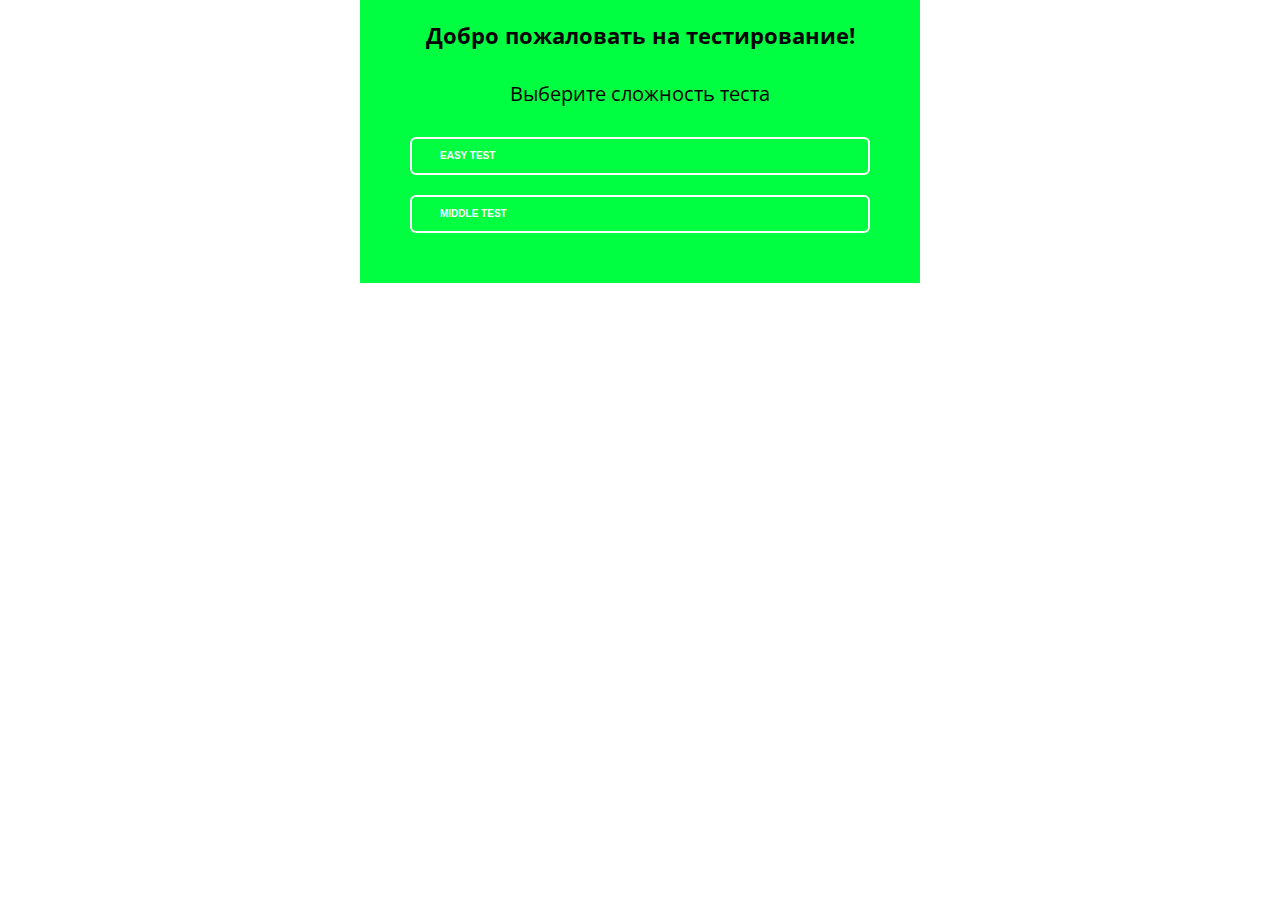
<file: index.html>
<!doctype html>
<html>
    <head>
        <meta charset="utf-8">
        <link href="styles/style.css" rel='stylesheet' type='text/css'>
        <link href="https://fonts.googleapis.com/css2?family=Open+Sans:wght@600&display=swap" rel='stylesheet' type='text/css'>
        <title></title>
    </head>
 

    <body>

        <h2>Добро пожаловать на тестирование!</h2>
        <p>Выберите сложность теста</p>

        <a href="easyTest.html" class="btn first">Easy Test</a>
        <a href="middle.html" class="btn first">Middle Test</a>
    </body>
</html>
</file>
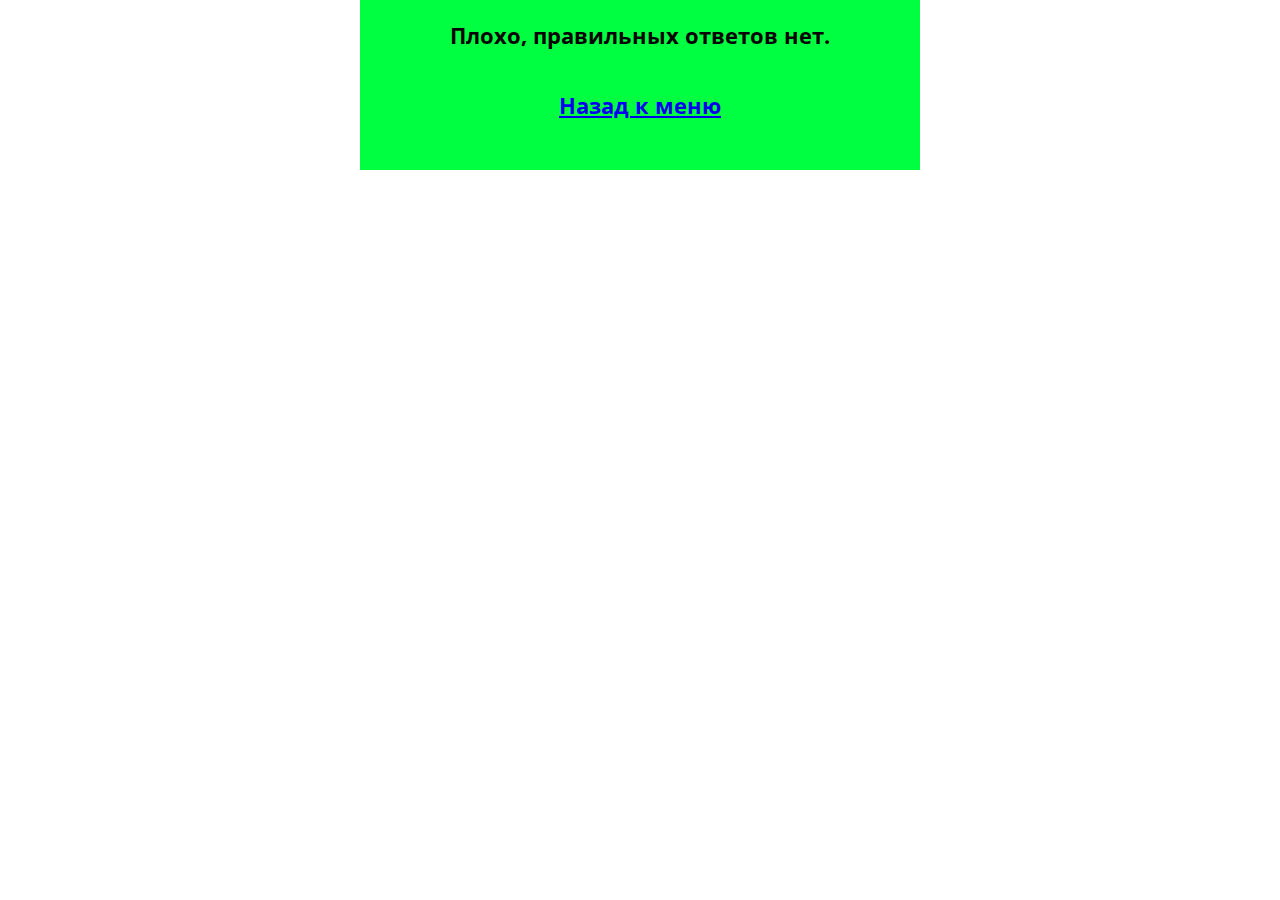
<file: appraisal2.html>
<!doctype html>
<html>
    <head>
        <meta charset="utf-8">
        <link href="styles/style.css" rel='stylesheet' type='text/css'>
        <link href="https://fonts.googleapis.com/css2?family=Open+Sans:wght@600&display=swap" rel='stylesheet' type='text/css'>
        <title></title>
    </head>
 

    <body>

        <h2>Плохо, правильных ответов нет.</h2>

        <h2><a href="index.html">Назад к меню</a></h2>

    </body>
</html>
</file>
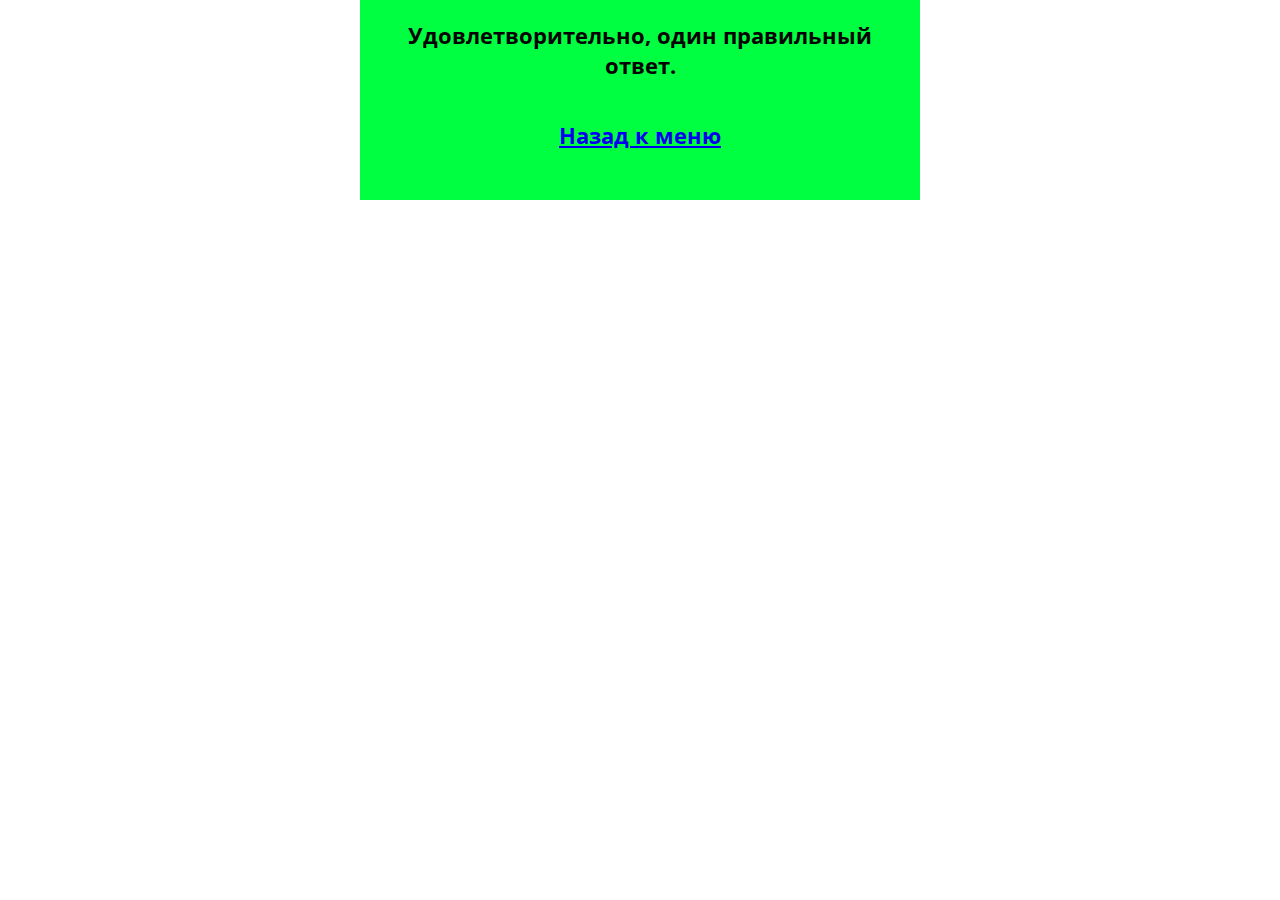
<file: appraisal3.html>
<!doctype html>
<html>
    <head>
        <meta charset="utf-8">
        <link href="styles/style.css" rel='stylesheet' type='text/css'>
        <link href="https://fonts.googleapis.com/css2?family=Open+Sans:wght@600&display=swap" rel='stylesheet' type='text/css'>
        <title></title>
    </head>
 

    <body>

        <h2>Удовлетворительно, один правильный ответ.</h2>

        <h2><a href="index.html">Назад к меню</a></h2>

    </body>
</html>
</file>
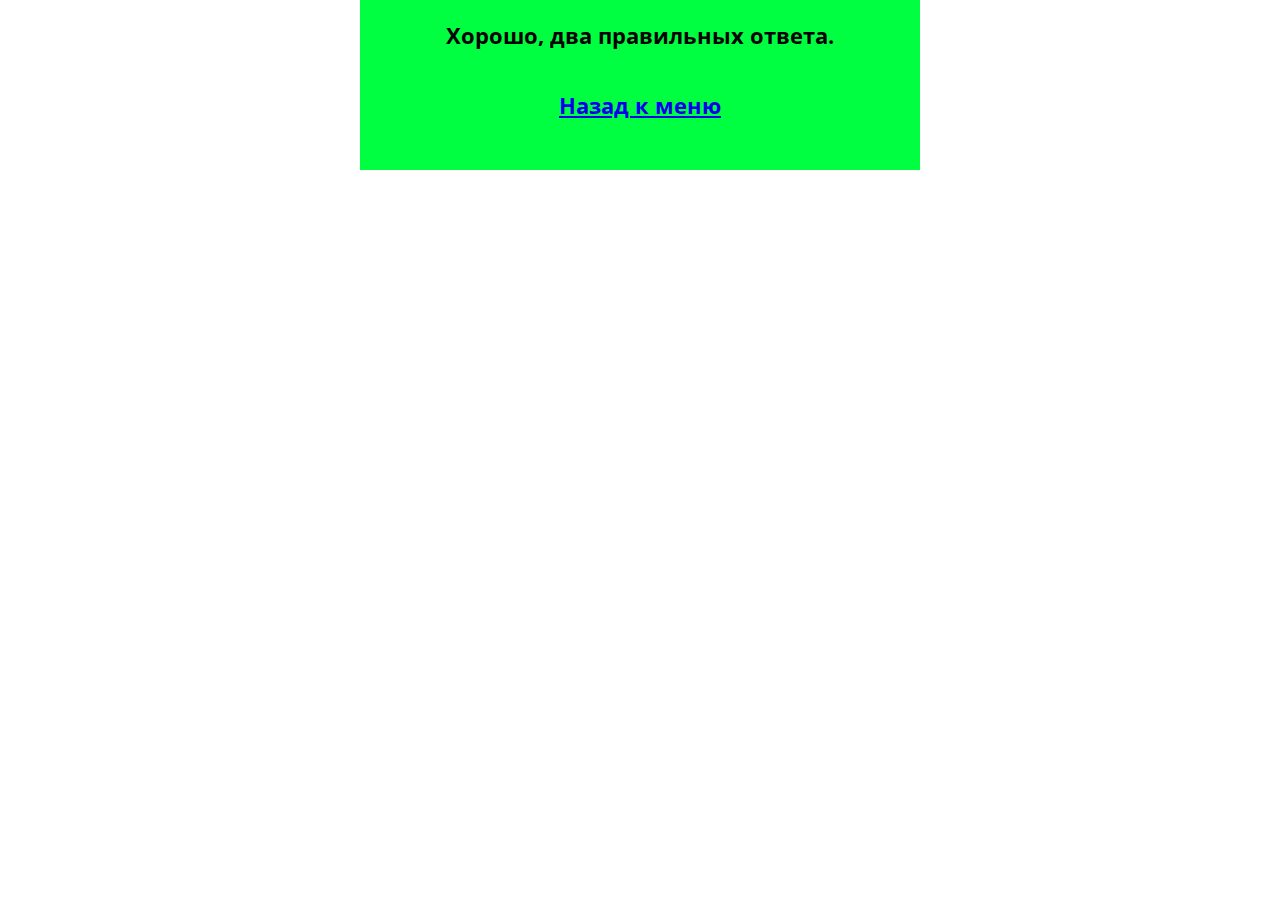
<file: appraisal4.html>
<!doctype html>
<html>
    <head>
        <meta charset="utf-8">
        <link href="styles/style.css" rel='stylesheet' type='text/css'>
        <link href="https://fonts.googleapis.com/css2?family=Open+Sans:wght@600&display=swap" rel='stylesheet' type='text/css'>
        <title></title>
    </head>
 

    <body>

        <h2>Хорошо, два правильных ответа.</h2>

        <h2><a href="index.html">Назад к меню</a></h2>

    </body>
</html>
</file>
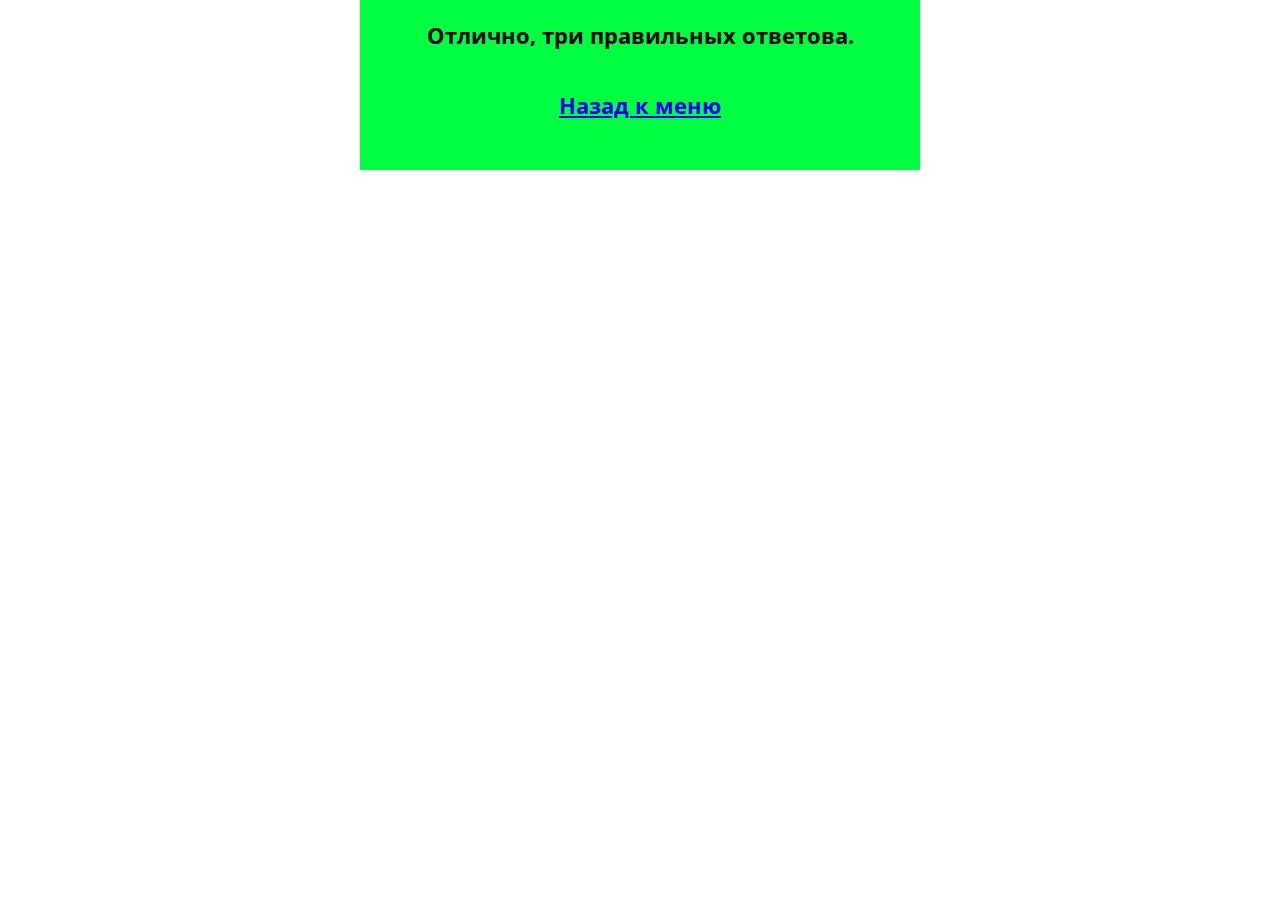
<file: appraisal5.html>
<!doctype html>
<html>
    <head>
        <meta charset="utf-8">
        <link href="styles/style.css" rel='stylesheet' type='text/css'>
        <link href="https://fonts.googleapis.com/css2?family=Open+Sans:wght@600&display=swap" rel='stylesheet' type='text/css'>
        <title></title>
    </head>
 

    <body>

        <h2>Отлично, три правильных ответова.</h2>

        <h2><a href="index.html">Назад к меню</a></h2>

    </body>
</html>
</file>
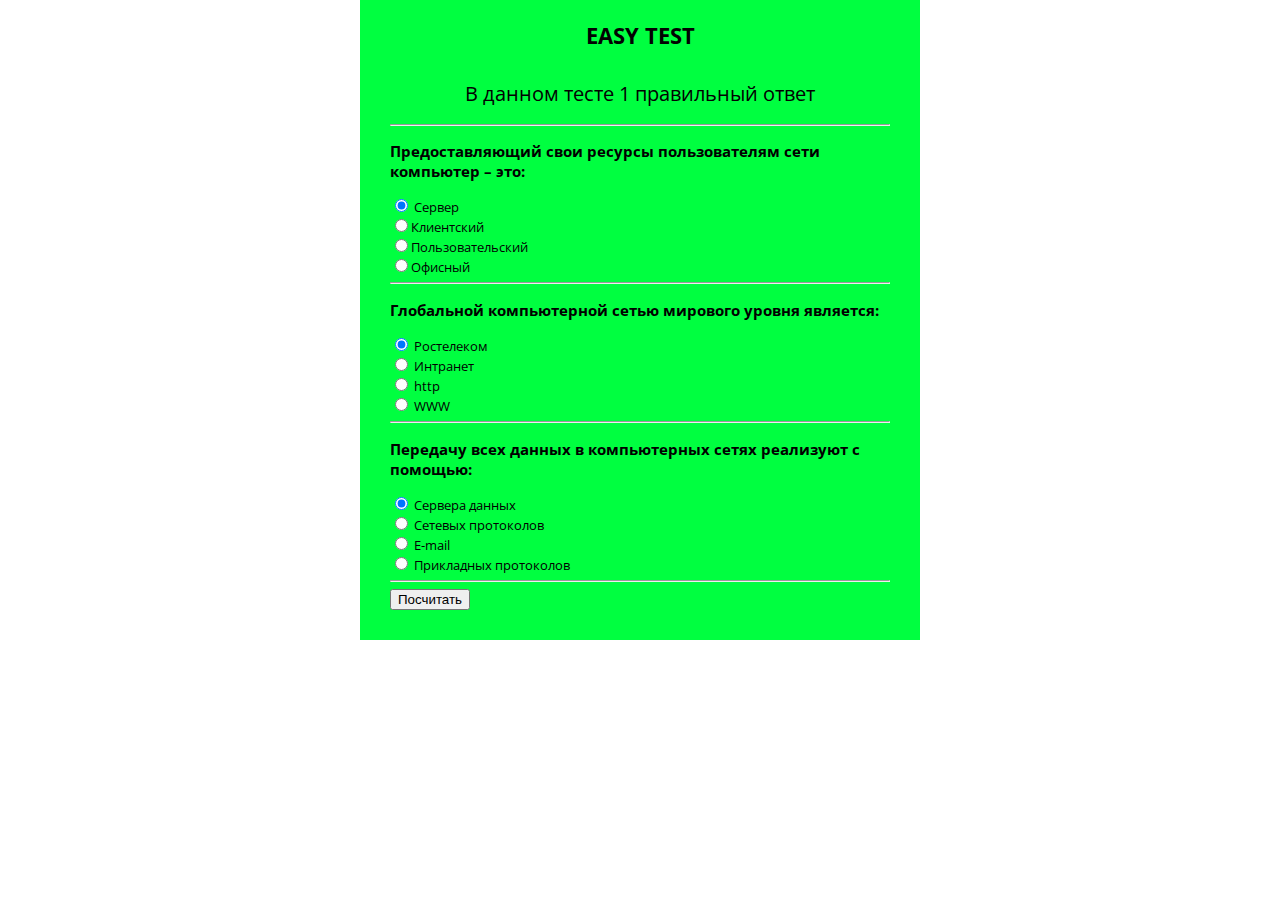
<file: easyTest.html>
<!DOCTYPE html>
<html>
  <head>
    <meta charset="utf-8">
    <link href="styles/style.css" rel='stylesheet' type='text/css'>
    <link href="https://fonts.googleapis.com/css2?family=Open+Sans:wght@600&display=swap" rel='stylesheet' type='text/css'>
    <title>EASY TEST</title>
  </head>
  <body>
  
      <h2>EASY TEST</h2>
    <p>В данном тесте 1 правильный ответ</p><hr>
    <section class="main">

    <form name="myForm" action="javascript:check();" class="myForm">

    <div class="quizsection">
  
      <h3>Предоставляющий свои ресурсы пользователям сети компьютер – это:</h3>
       
      <div class="answer">
          <input name="q1" value="value2" id="value1" type="radio" checked="checked" /> Сервер
      </div>
    
      <div class="answer">
          <input name="q1" value="value1" id="value2" type="radio" />Клиентский 
      </div>
    
      <div class="answer">
          <input name="q1" value="value1" id="value3" type="radio" />Пользовательский
      </div>
    
      <div class="answer">
          <input name="q1" value="value1" id="value4" type="radio" />Офисный
      </div>
    
    </div><hr>

    <h3>Глобальной компьютерной сетью мирового уровня является:</h3>
 
    <div class="answer">
        <input name="q2" value="value1" id="value1" type="radio" checked="checked" /> Ростелеком
    </div>
 
    <div class="answer">
        <input name="q2" value="value1" id="value2" type="radio" /> Интранет
    </div>
 
    <div class="answer">
        <input name="q2" value="value1" id="value3" type="radio" /> http
    </div>
 
    <div class="answer">
        <input name="q2" value="value2" id="value4" type="radio" /> WWW
    </div><hr>
 

     <h3>Передачу всех данных в компьютерных сетях реализуют с помощью:</h3>
 
    <div class="answer">
        <input name="q3" value="value1" id="value1" type="radio" checked="checked" /> Сервера данных
    </div>
 
    <div class="answer">
        <input name="q3" value="value2" id="value2" type="radio" /> Сетевых протоколов
    </div>
 
    <div class="answer">
        <input name="q3" value="value1" id="value3" type="radio" /> Е-mail
    </div>
 
    <div class="answer">
        <input name="q3" value="value1" id="value4" type="radio" /> Прикладных протоколов
    </div><hr>
 
 
 
    <input type="button" value="Посчитать" onclick="check()">

    <br>

    </form>

    </section>

    <script src="scripts/main.js"></script>

  </body>
</html>
</file>
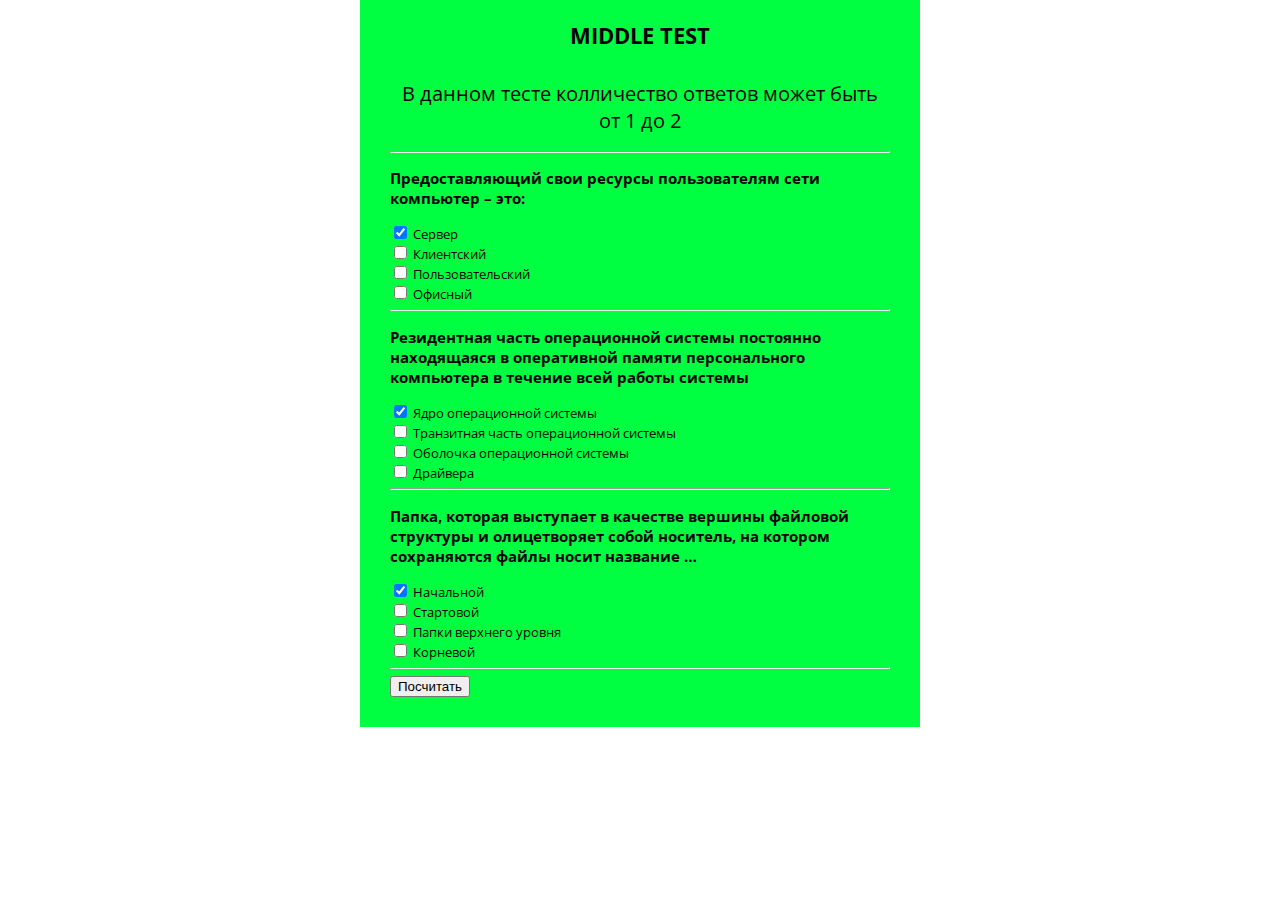
<file: middle.html>
<!DOCTYPE html>
<html>
  <head>
    <meta charset="utf-8">
    <link href="styles/style.css" rel='stylesheet' type='text/css'>
    <link href="https://fonts.googleapis.com/css2?family=Open+Sans:wght@600&display=swap" rel='stylesheet' type='text/css'>
    <title>MIDDLE TEST</title>
  </head>
  <body>
  
      <h2>MIDDLE TEST</h2>
    <p>В данном тесте колличество ответов может быть от 1 до 2 </p><hr>
    <section class="main">

    <form name="myForm" action="javascript:check();" class="myForm">

    <div class="quizsection">
  
      <h3>Предоставляющий свои ресурсы пользователям сети компьютер – это:</h3>
       
      <div class="answer">
          <input name="q1" value="value2" id="value1" type="checkbox" checked="checked" /> Сервер
      </div>
    
      <div class="answer">
          <input name="q1" value="value1" id="value2" type="checkbox" /> Клиентский 
      </div>
    
      <div class="answer">
          <input name="q1" value="value1" id="value3" type="checkbox" /> Пользовательский
      </div>
    
      <div class="answer">
          <input name="q1" value="value1" id="value4" type="checkbox" /> Офисный
      </div>
    
    </div><hr>

    <h3>Резидентная часть операционной системы постоянно находящаяся в оперативной памяти персонального компьютера в течение всей работы системы</h3>
 
    <div class="answer">
        <input name="q2" value="value2" id="value1" type="checkbox" checked="checked" /> Ядро операционной системы
    </div>
 
    <div class="answer">
        <input name="q2" value="value1" id="value2" type="checkbox" /> Транзитная часть операционной системы
    </div>
 
    <div class="answer">
        <input name="q2" value="value1" id="value3" type="checkbox" /> Оболочка операционной системы
    </div>
 
    <div class="answer">
        <input name="q2" value="value1" id="value4" type="checkbox" /> Драйвера
    </div><hr>
 

     <h3>Папка, которая выступает в качестве вершины файловой структуры и олицетворяет собой носитель, на котором сохраняются файлы носит название …</h3>
 
    <div class="answer">
        <input name="q3" value="value1" id="value1" type="checkbox" checked="checked" /> Начальной
    </div>
 
    <div class="answer">
        <input name="q3" value="value2" id="value2" type="checkbox" /> Стартовой
    </div>
 
    <div class="answer">
        <input name="q3" value="value1" id="value3" type="checkbox" /> Папки верхнего уровня
    </div>
 
    <div class="answer">
        <input name="q3" value="value2" id="value4" type="checkbox" /> Корневой
    </div><hr>

 
 
    <input type="button" value="Посчитать" onclick="check()">

    <br>

    </form>

    </section>

    <script src="scripts/main1.js"></script>

  </body>
</html>
</file>
<file: styles/style.css>
html {
    font-size: 10px; 
    font-family: 'Open Sans', sans-serif;
    background-color: #ffffff;
}

.btn {
    position: relative;
    box-sizing: border-box;
    -webkit-appearance: none;
       -moz-appearance: none;
            appearance: none;
    background-color: transparent;
    border: 2px solid #ffffff;
    border-radius: 0.6em;
    color: #ffffff;
    cursor: pointer;
    display: -webkit-box;
    display: -webkit-flex;
    display: -ms-flexbox;
    display: flex;
    -webkit-align-self: center;
        -ms-flex-item-align: center;
            align-self: center;
    font-size: 1rem;
    font-weight: 400;
    line-height: 1;
    margin: 20px;
    padding: 1.2em 2.8em;
    text-decoration: none;
    text-align: center;
    text-transform: uppercase;
    font-family: 'Montserrat', sans-serif;
    font-weight: 700;
  }
  .btn:hover, .btn:focus {
    color: #fff;
    outline: 0;
  }
  
  .first {
    -webkit-transition: box-shadow 300ms ease-in-out, color 300ms ease-in-out;
    transition: box-shadow 300ms ease-in-out, color 300ms ease-in-out;
  }
  .first:hover {
    box-shadow: 0 0 40px 40px #ffffff inset;
  }
  

body {
    width: 500px;
    margin: 0 auto;
    background-color: #00ff40;
    padding: 0 30px 30px 30px;
    font-size: 13px
}

p {
    margin: 0;
    padding: 10px 0;
    color: #020202;
    font-size: 20px;
    text-align: center;
}

h2 {
    margin: 0;
    padding: 20px 0;
    color: #020202;
    font-size: 22px;
    text-align: center;
}
</file>
